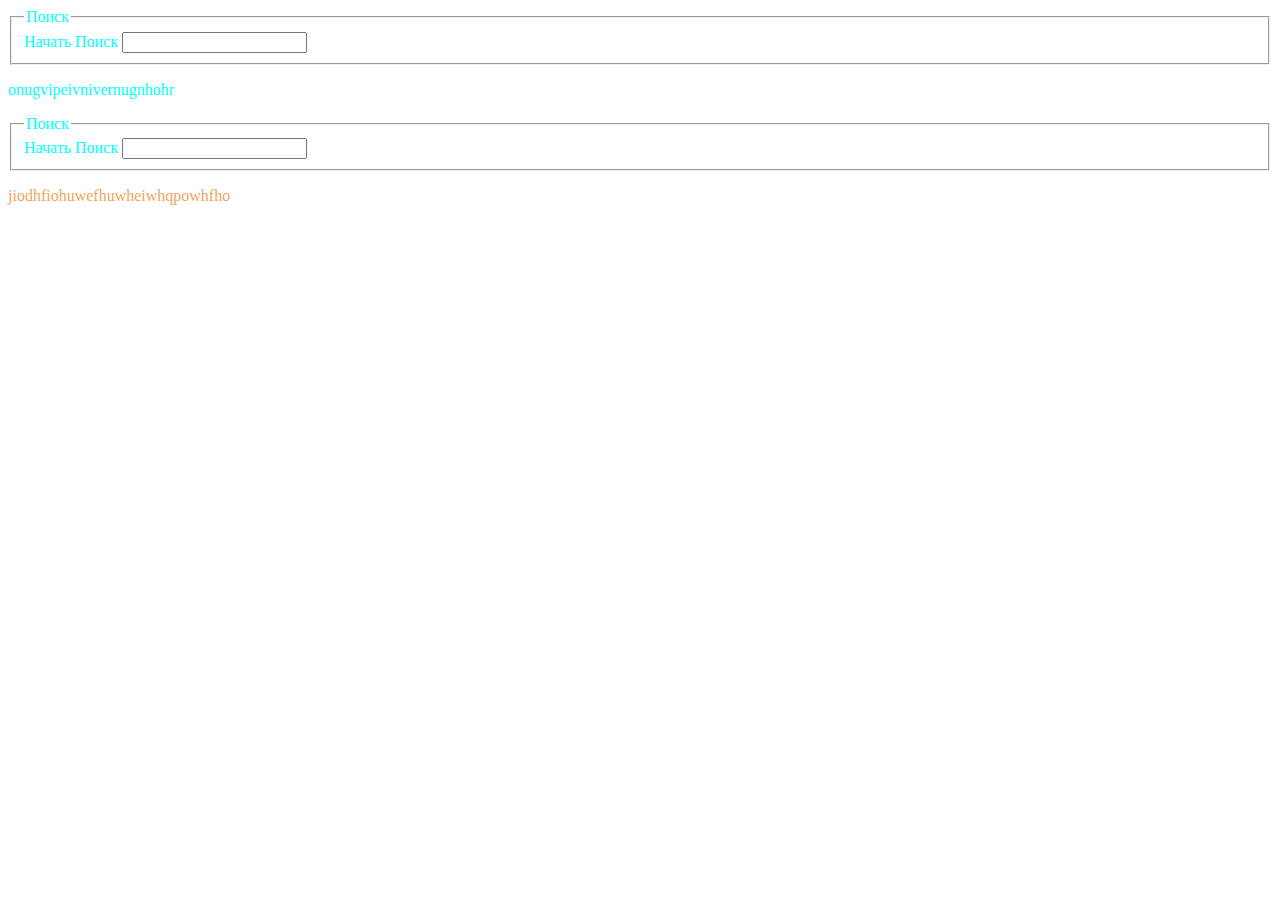
<file: lesson4.html>
<!DOCTYPE html>
<html>
    <head>
        <title></title>
        <link rel="stylesheet" href="styles/lesson4.css">
    </head>
    <body>
        <form>
            <fieldset>
                <legend>Поиск</legend>
                <label>Начать Поиск</label>
                <input type="search">
            </fieldset>
        </form>
        <!-- <p style="font-size: large; color: black;">yvihoiqnojeonhrigvu3nognu5vyo7ytibu4y2iu</p> -->
         <!-- <p class="llll"> jiodhfiohuwefhuwheiwhqpowhfho</p> -->
     <p id="2das">onugvipeivnivernugnhohr</p>
    </body>
</html>
<!DOCTYPE html>
<html>
    <head>
        <title></title>
        <link rel="stylesheet" href="styles/lesson4.css">
    </head>
    <body>
        <form>
            <fieldset>
                <legend>Поиск</legend>
                <label>Начать Поиск</label>
                <input type="search">
            </fieldset>
        </form>
        <!-- <p style="font-size: large; color: black;">yvihoiqnojeonhrigvu3nognu5vyo7ytibu4y2iu</p> -->
         <p class="llll"> jiodhfiohuwefhuwheiwhqpowhfho</p>
     
    </body>
</html>
</file>
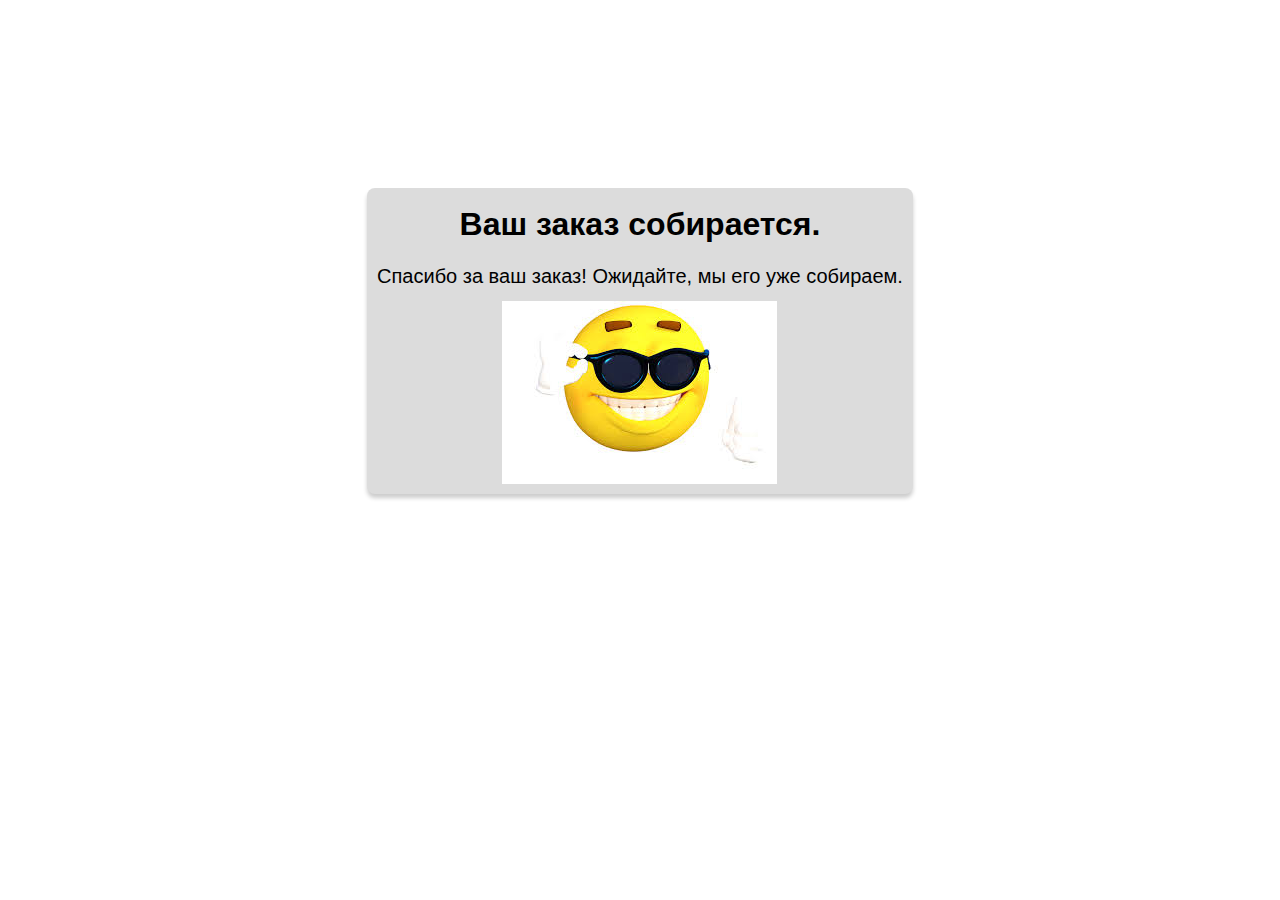
<file: order.html>
<!DOCTYPE html>
<html>
    <head>
        <link rel="stylesheet" href="/styles/order.css">
    </head>
    <body>
        <div class="order-container">
            <h1>Ваш заказ собирается.</h1>
            <p class="p">Спасибо за ваш заказ! Ожидайте, мы его уже собираем.</p>
            <img src="[data-uri]">

        </div>
    </body>
</html>
</file>
<file: styles/lesson4.css>
body {
    color: aqua;
}
/* p {
    color: darkseagreen;
} */
.llll {
    color: sandybrown;
}
</file>
<file: styles/order.css>
body {
    font-family: 'Franklin Gothic Medium', 'Arial Narrow', Arial, sans-serif;
    justify-content: center;
    display: flex;
    padding-top: 180px;
}

.order-container {
    align-items: center;
    background-color: gainsboro;
    border-radius: 8px;
    display: flex;
    flex-direction: column;
    line-height: 10px;
    padding: 10px;
    color: black;
    box-shadow:  rgba(0, 0, 0, 0.2) 0 4px 4px 0;
}

.image {
    justify-content: left;
    display: flex;
}

.p {
    font-size: 20px;
}
</file>
